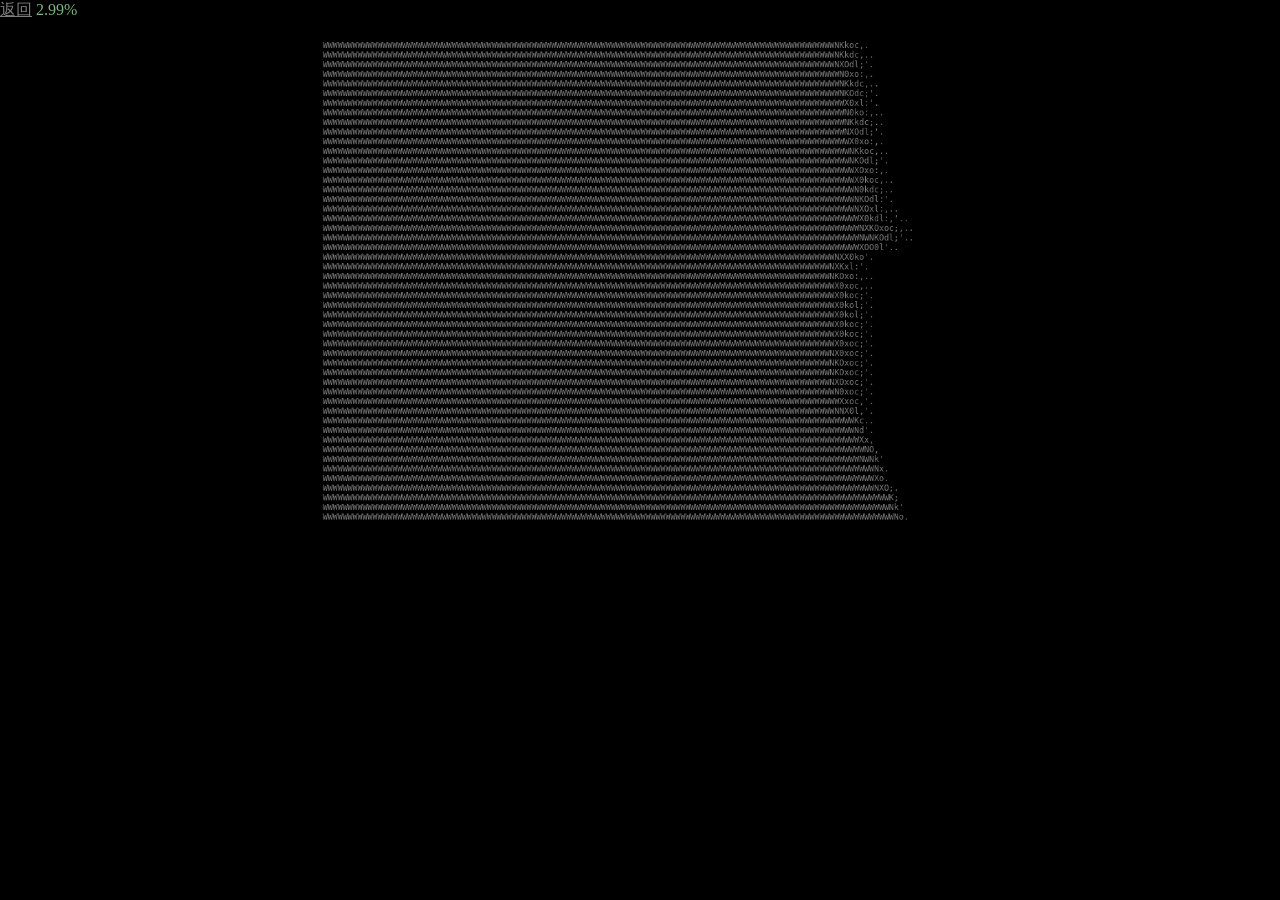
<file: bad_apple.html>
<!--
非原创，本代码来自： http://summer.chyxion.me/
-->

<!DOCTYPE html>
<html>
    <head>
    <meta charset="utf-8">
    <meta http-equiv="X-UA-Compatible" content="IE=Edge">
	<meta http-equiv="keywords" content="BadApple,Bad Apple">
	<meta http-equiv="description" content="JavaScript BadApple,JavaScript Bad Apple">
    <title>Bad Apple</title>
        <style type="text/css">
            body {
                margin: 0;
                padding: 0 auto;
                background: #000;
            }
            #stage {
                margin: 16px auto;
                width: 640px;
            }
            header a {
                color: #7f7f7f;
                font-family: "Helvetica Neue", Helvetica, Microsoft Yahei, Hiragino Sans GB, WenQuanYi Micro Hei, sans-serif;
            }
            #progress {
                color: #7fb77f;
            }
            #div_loading {
                width: 86%;
                margin: 0 auto;
                text-align: center;
                height: 480px;
                position: relative;
            }
            #div_loading img {
                overflow: auto;
                margin: auto;
                position: absolute;
                top: 0; 
                left: 0; 
                bottom: 0; 
                right: 0;
                vertical-align: middle;
            }
        </style>
        <script src="./jquery.min.js" type="text/javascript"></script>
        <script src="./badapple.js" type="text/javascript"></script>
    </head>
    <body>
        <header>
            <a href="./index.html">返回</a>
            <span id="progress">0&#37;</span>
        </header>
        <div id="div_loading">
            <img src="./loading.gif" />
        </div>
        <audio id="audio" src=""></audio>
        <center>
            <canvas id="stage">Sorry, Your Browser Does Not Support.</canvas>
        </center>
    </body>
</html>
</file>
